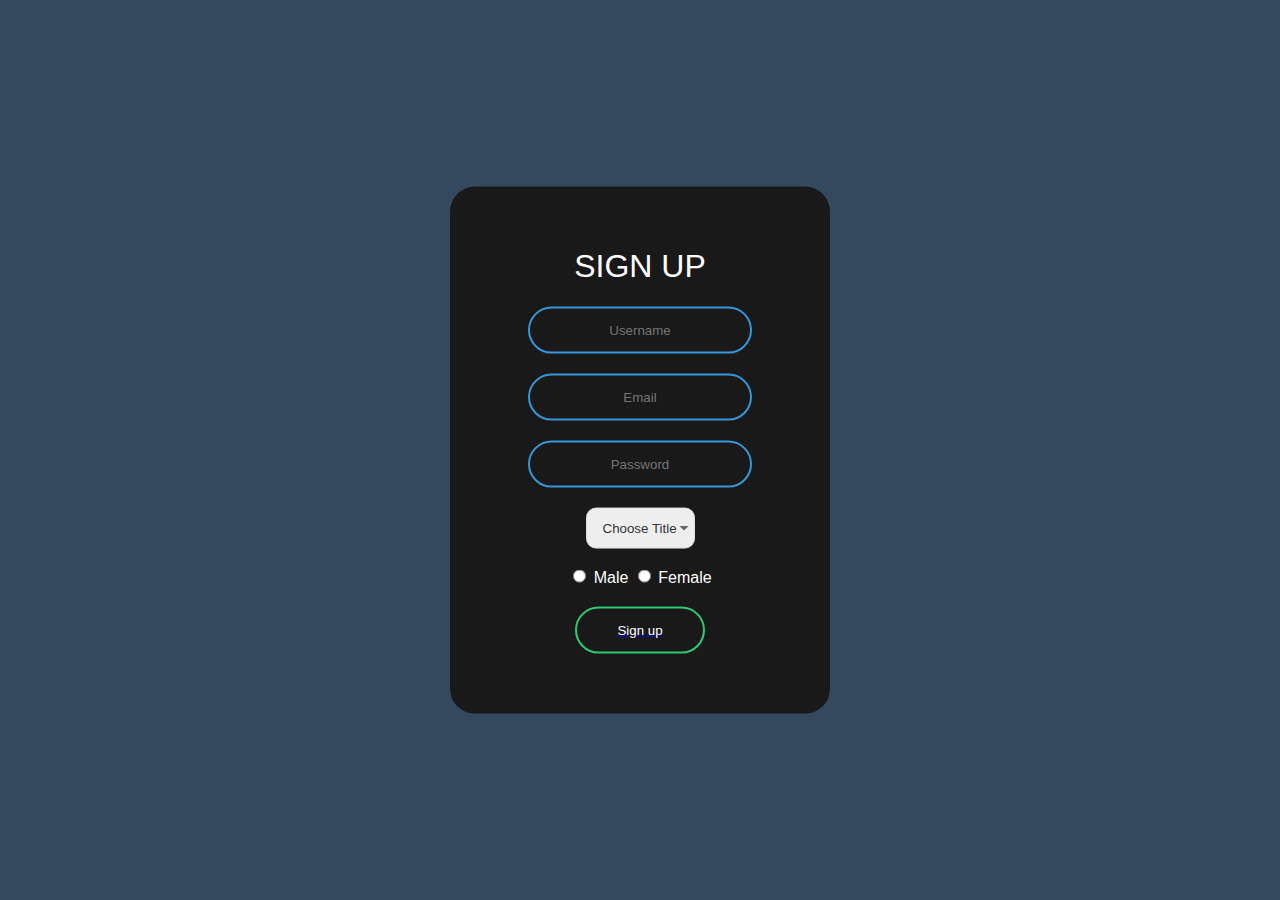
<file: index.html>
<!DOCTYPE html>
<html lang="en" dir="ltr">
  <head>
    <meta charset="utf-8">
    <title>Sign Up Form</title>
    <link rel="stylesheet" href="style.css"
  </head>
  <body>

<form class="box" action="index.html" method="post">
  <h1>Sign Up</h1>
  <input type="text" name="" placeholder="Username">
  <input type="email" name="" placeholder="Email">
  <input type="password" name="" placeholder="Password">

  <select class="select">
    <option disabled selected>Choose Title</option>
    <option value="Mr">Mr</option>
    <option value="Mrs">Mrs</option>
    <option value="Ms">Ms</option>
    <option value="Sir">Sir</option>
    <option value="Dr">Dr</option>
  </select> <br><br>

  <input type="radio" name="gender" value="male">
  <label for="male">Male</label>
  <input type="radio" name="gender" value="female">
  <label for="female">Female</label>
<a href="signedUp.html">
  <input type="submit" name="" value="Sign up">
</a>
</form>

  </body>
</html>
</file>
<file: style.css>
body{
  margin: 0;
  padding: 0;
  font-family: sans-serif;
  background: #34495e;
}
.box{
  width: 300px;
  padding: 40px;
  position: absolute;
  top: 50%;
  left: 50%;
  transform: translate(-50%,-50%);
  background: #191919;
  text-align: center;
  border-radius: 25px;
}
.box h1{
  color: white;
  text-transform: uppercase;
  font-weight: 500;
}
.box input[type = "text"],.box input[type = "password"],.box input[type = "email"]{
  border:0;
  background: none;
  display: block;
  margin: 20px auto;
  text-align: center;
  border: 2px solid #3498db;
  padding: 14px 10px;
  width: 200px;
  outline: none;
  color: white;
  border-radius: 24px;
  transition: 0.25s;
}
.box input[type = "text"]:focus,.box input[type = "password"]:focus,.box input[type = "email"]:focus{
  width: 280px;
  border-color: #2ecc71;
}
.box input[type = "submit"]{
  border:0;
  background: none;
  display: block;
  margin: 20px auto;
  text-align: center;
  border: 2px solid #2ecc71;
  padding: 14px 40px;
  outline: none;
  color: white;
  border-radius: 24px;
  transition: 0.25s;
  cursor: pointer;
}
.box input[type = "submit"]:hover{
  background: #2ecc71;
}
.box label{
  color: white;
  font-weight: 100;
}
.select{
  padding: 12px 16px;
  color: #333333;
  background-color: #eeeeee;
  border: 1px solid #dddddd;
  cursor: pointer;
  border-radius: 10px;

  /* Replace default styling (arrow) */
  appearance: none;
  -webkit-appearance: none;
  -moz-appearance: none;
  background-image: url('data:image/svg+xml;utf8,<svg xmlns="http://www.w3.org/2000/svg" width = "100" height = "50"><polygon points = "0,0 100,0 50,50" style="fill:%23666666;" /></svg>');
  background-position: right 5px top 50%;
  background-repeat: no-repeat;
  background-size: 10px;
}
.select:focus,.select:hover{
  outline: none;
  border: 1px solid #bbbbbb;
}
.select option{
  background: #ffffff;
}
</file>
